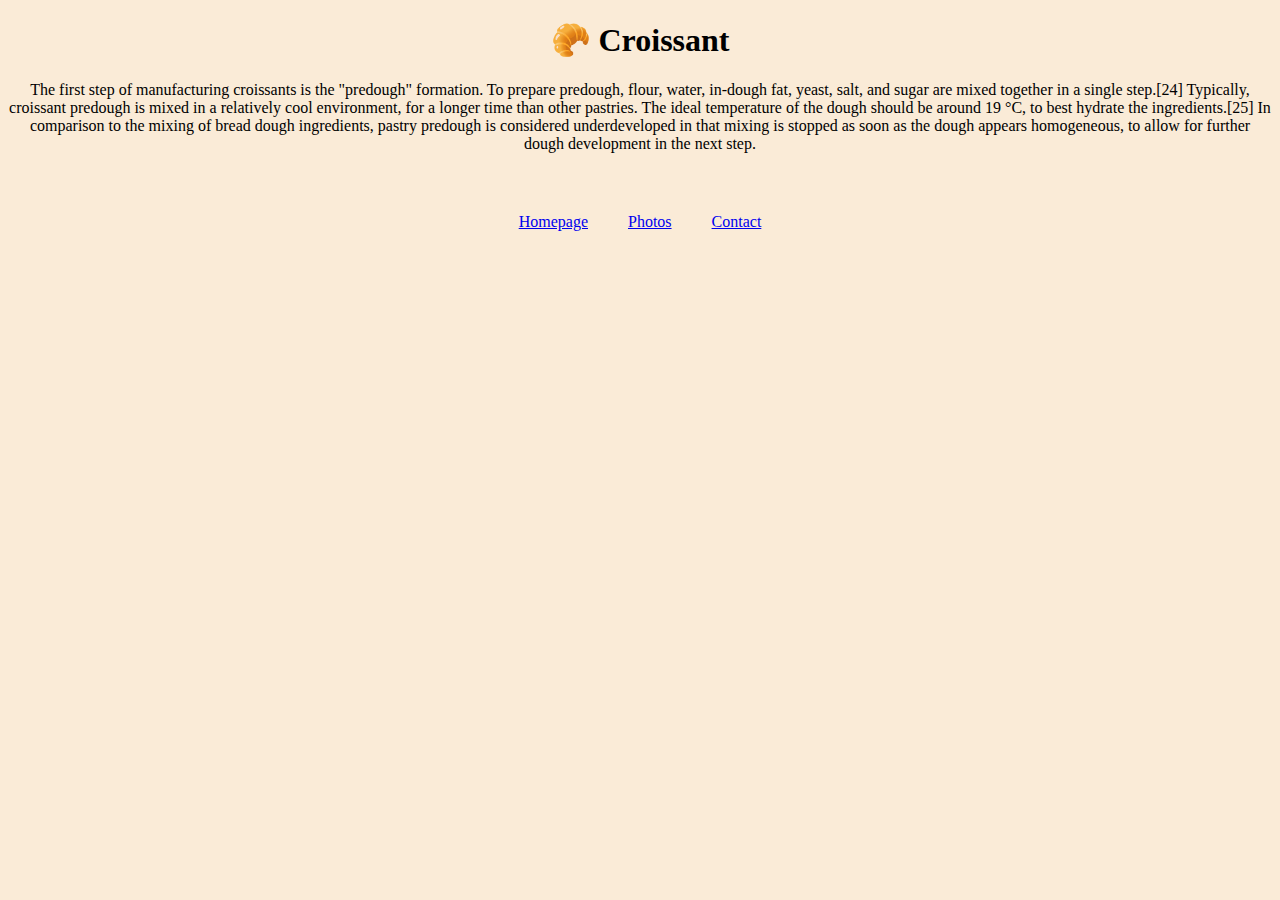
<file: index.html>
<!DOCTYPE html>
<html lang="en">
<head>
    <meta charset="UTF-8">
    <meta http-equiv="X-UA-Compatible" content="IE=edge">
    <meta name="viewport" content="width=device-width, initial-scale=1.0">
    <link href="https://cdn.jsdelivr.net/npm/bootstrap@5.2.3/dist/css/bootstrap.min.css" rel="stylesheet" integrity="sha384-rbsA2VBKQhggwzxH7pPCaAqO46MgnOM80zW1RWuH61DGLwZJEdK2Kadq2F9CUG65" crossorigin="anonymous">
<script src="https://cdn.jsdelivr.net/npm/bootstrap@5.2.3/dist/js/bootstrap.bundle.min.js" integrity="sha384-kenU1KFdBIe4zVF0s0G1M5b4hcpxyD9F7jL+jjXkk+Q2h455rYXK/7HAuoJl+0I4" crossorigin="anonymous"></script>
    <link href="style.css" rel="stylesheet" type="text/css" />
    <title>Fluffly and Delicious Croissants- Croissanthaus.com</title>
    <meta name="description" content="taste the best croissant's on the web" />
</head>
<body>
    <h1> 🥐 Croissant </h1>
    <p>The first step of manufacturing croissants is the "predough" formation. To prepare predough, flour, water, in-dough fat, yeast, salt, and sugar are mixed together in a single step.[24] Typically, croissant predough is mixed in a relatively cool environment, for a longer time than other pastries. The ideal temperature of the dough should be around 19 °C, to best hydrate the ingredients.[25] In comparison to the mixing of bread dough ingredients, pastry predough is considered underdeveloped in that mixing is stopped as soon as the dough appears homogeneous, to allow for further dough development in the next step.</p>
    <div class="navigation-links">
        <a href="index.html" title="Homepage" class="primary-link">Homepage</a>
        <a href="photo.html" title="Photo" class="secondary-link">Photos</a>
            <a href="contact.html" title="Contact Us" class="primary-link">Contact</a>
        </div>
          
</body>
</html>
</file>
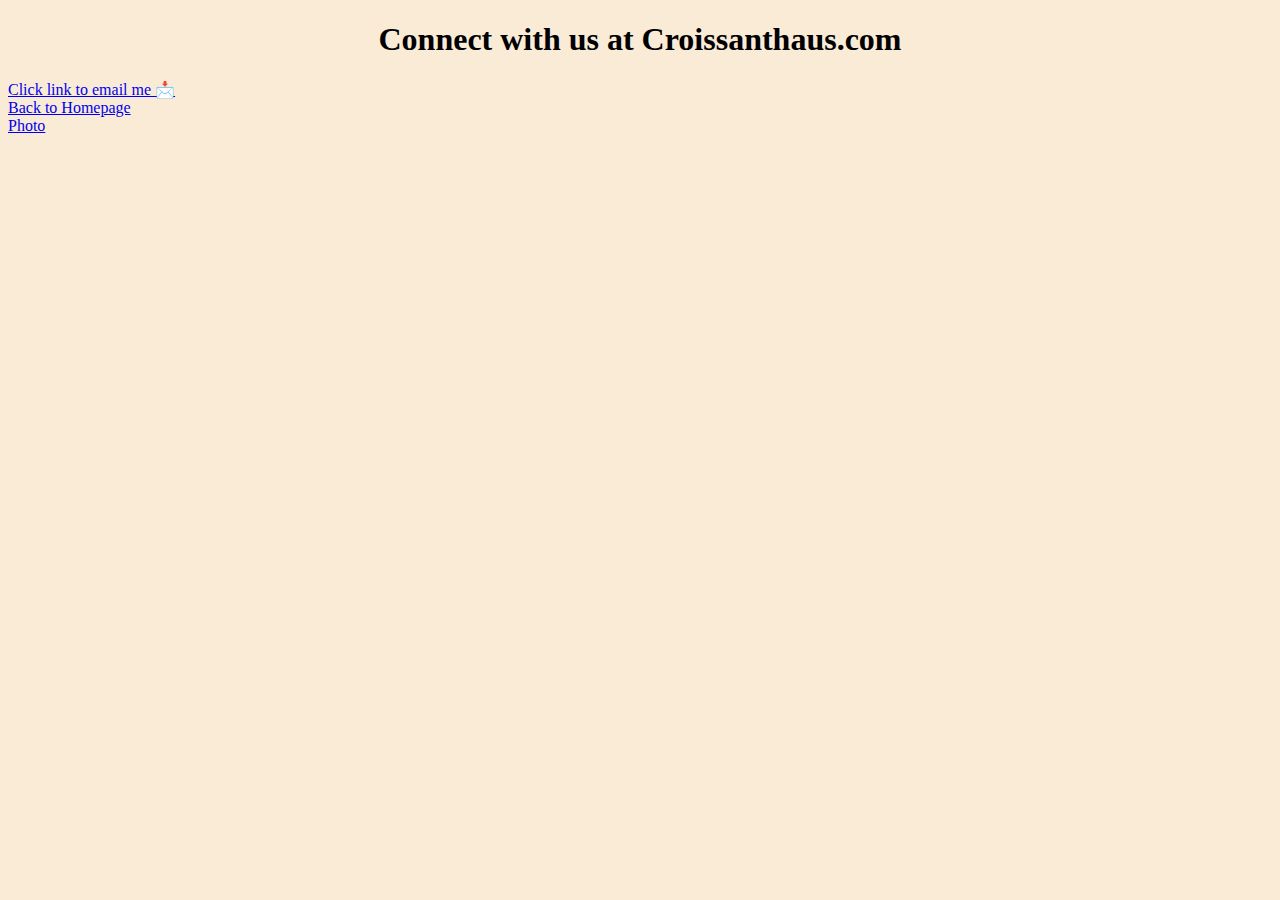
<file: contact.html>
<!DOCTYPE html>
<html lang="en">
<head>
    <meta charset="UTF-8">
    <meta http-equiv="X-UA-Compatible" content="IE=edge">
    <meta name="viewport" content="width=device-width, initial-scale=1.0">
    <link href="https://cdn.jsdelivr.net/npm/bootstrap@5.2.3/dist/css/bootstrap.min.css" rel="stylesheet" integrity="sha384-rbsA2VBKQhggwzxH7pPCaAqO46MgnOM80zW1RWuH61DGLwZJEdK2Kadq2F9CUG65" crossorigin="anonymous">
<script src="https://cdn.jsdelivr.net/npm/bootstrap@5.2.3/dist/js/bootstrap.bundle.min.js" integrity="sha384-kenU1KFdBIe4zVF0s0G1M5b4hcpxyD9F7jL+jjXkk+Q2h455rYXK/7HAuoJl+0I4" crossorigin="anonymous"></script>
    <link href="style.css" rel="stylesheet" type="text/css" />
    <title>Contact Us-Croissanthaus.com</title>
    <meta name="description" content="freshly homemade croissants"/>
</head>
<body>
    <h1> Connect with us at Croissanthaus.com</h1>
    <a href="mailto:lcast@gmail.com" title="contact us by email">Click link to email me 📩 </a>
    <br/>
    <a href="index.html">Back to Homepage</a>
    <br />
    <a href="photo.html">Photo</a>

</body>
</html>
</file>
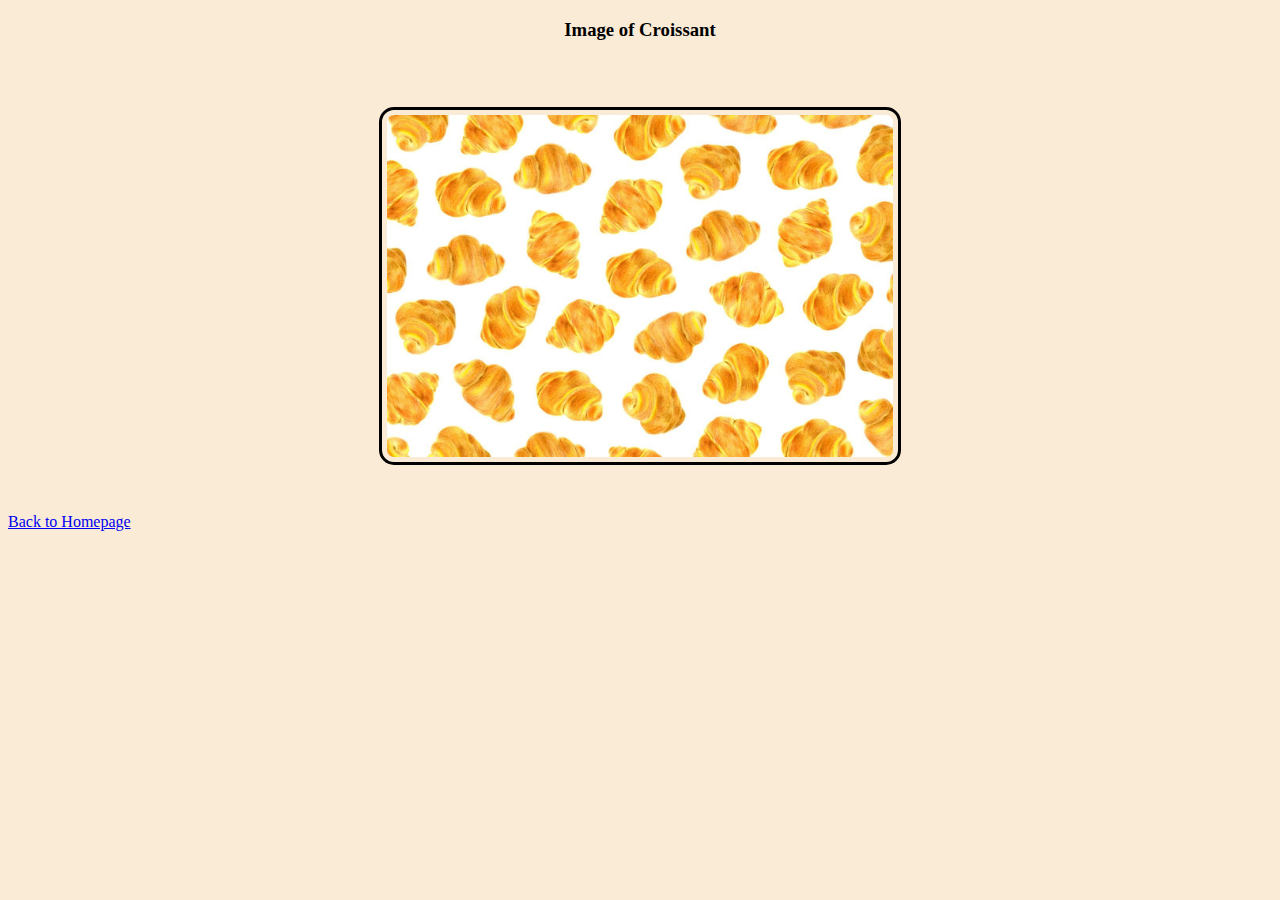
<file: photo.html>
<!DOCTYPE html>
<html lang="en">
<head>
    <meta charset="UTF-8">
    <meta http-equiv="X-UA-Compatible" content="IE=edge">
    <meta name="viewport" content="width=device-width, initial-scale=1.0">
    <link href="https://cdn.jsdelivr.net/npm/bootstrap@5.2.3/dist/css/bootstrap.min.css" rel="stylesheet" integrity="sha384-rbsA2VBKQhggwzxH7pPCaAqO46MgnOM80zW1RWuH61DGLwZJEdK2Kadq2F9CUG65" crossorigin="anonymous">
<script src="https://cdn.jsdelivr.net/npm/bootstrap@5.2.3/dist/js/bootstrap.bundle.min.js" integrity="sha384-kenU1KFdBIe4zVF0s0G1M5b4hcpxyD9F7jL+jjXkk+Q2h455rYXK/7HAuoJl+0I4" crossorigin="anonymous"></script>
    <link href="style.css" rel="stylesheet" type="text/css" />
    <title>Picture Perfect Croissants - Croissanthaus.com</title>
    <meta name="description" content="Enjoy hot and ready croissants"/>
</head>
<body>
    <h3>Image of Croissant</h3>
    <br />
    <img src="/images/wallpaper.png" alt="The best tasting croissants" class="main-photo">
    <br />
    <a href="index.html">Back to Homepage</a>
</body>
</html>
</file>
<file: style.css>
body {
    background-color: antiquewhite;
}
h1 {
    text-align: center;
    margin: 20;

}
p {
    text-align: center;
}
.navigation-links {
    display: flex;
    margin-top: 40px;
    justify-content: center;
  }
  .navigation-links a {
    margin: 20px;
  }
h3 {
    text-align: center;
}
.main-photo {
    border: 3px solid black;
    border-radius: 15px;
    display: block;
    padding: 5px;
    margin: 30px auto;
    max-width: 40%;
}
</file>
